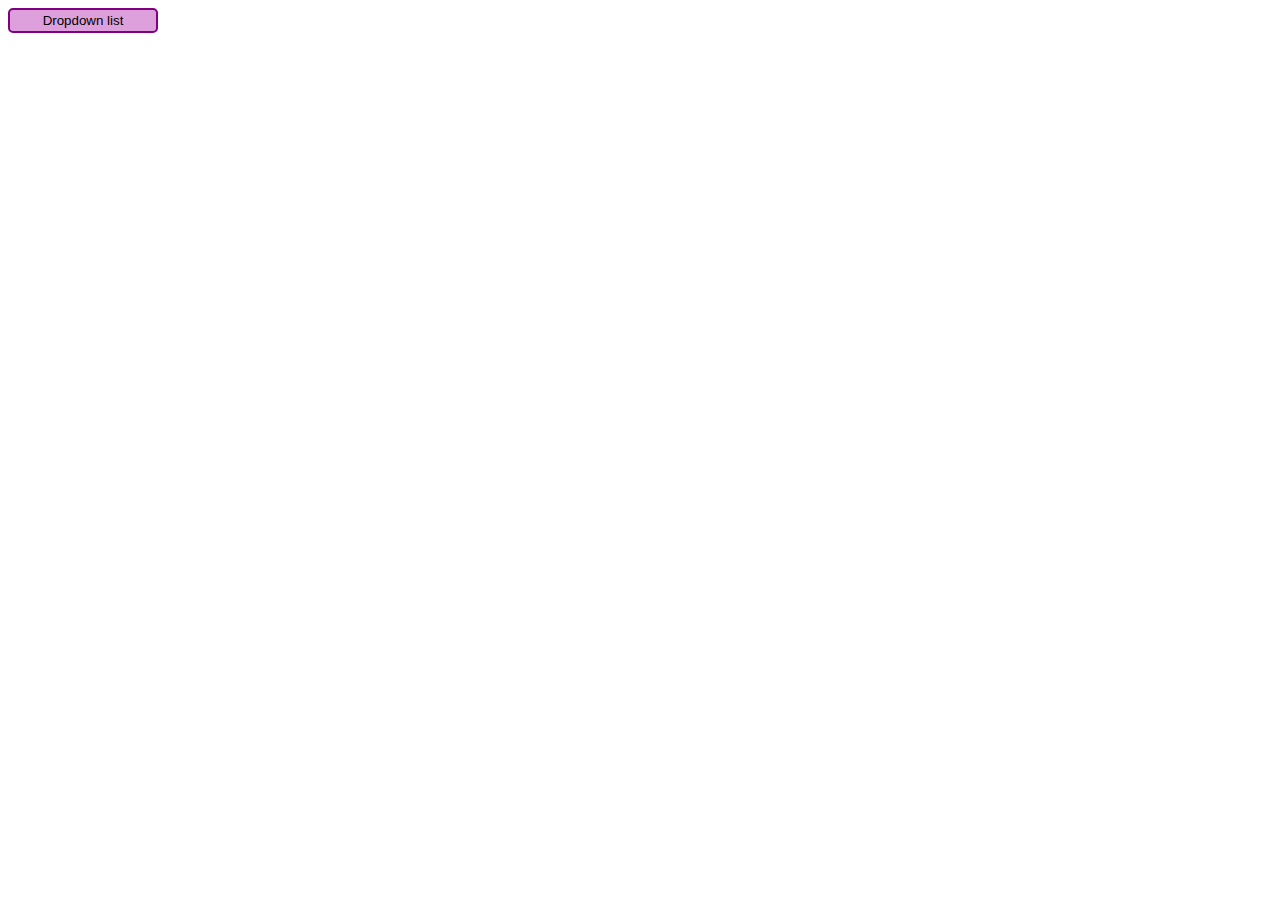
<file: dropdown list/index.html>
<!DOCTYPE html>
<html lang="en">
<head>
    <meta charset="UTF-8">
    <meta name="viewport" content="width=device-width, initial-scale=1.0">
    <title>Dropdown menu</title>
    <link rel="stylesheet" href="main.css">
</head>
<body>
  <div class="dropdown">
    <button class="dropButton" onclick="showDropContent()">Dropdown list</button>
    <div class="dropContent">
      <input type="text" class="dropInput" onkeypress="onInputPress()">
    </div>
  </div>
      
    <script src="site.js"></script>
</body>
</html>
</file>
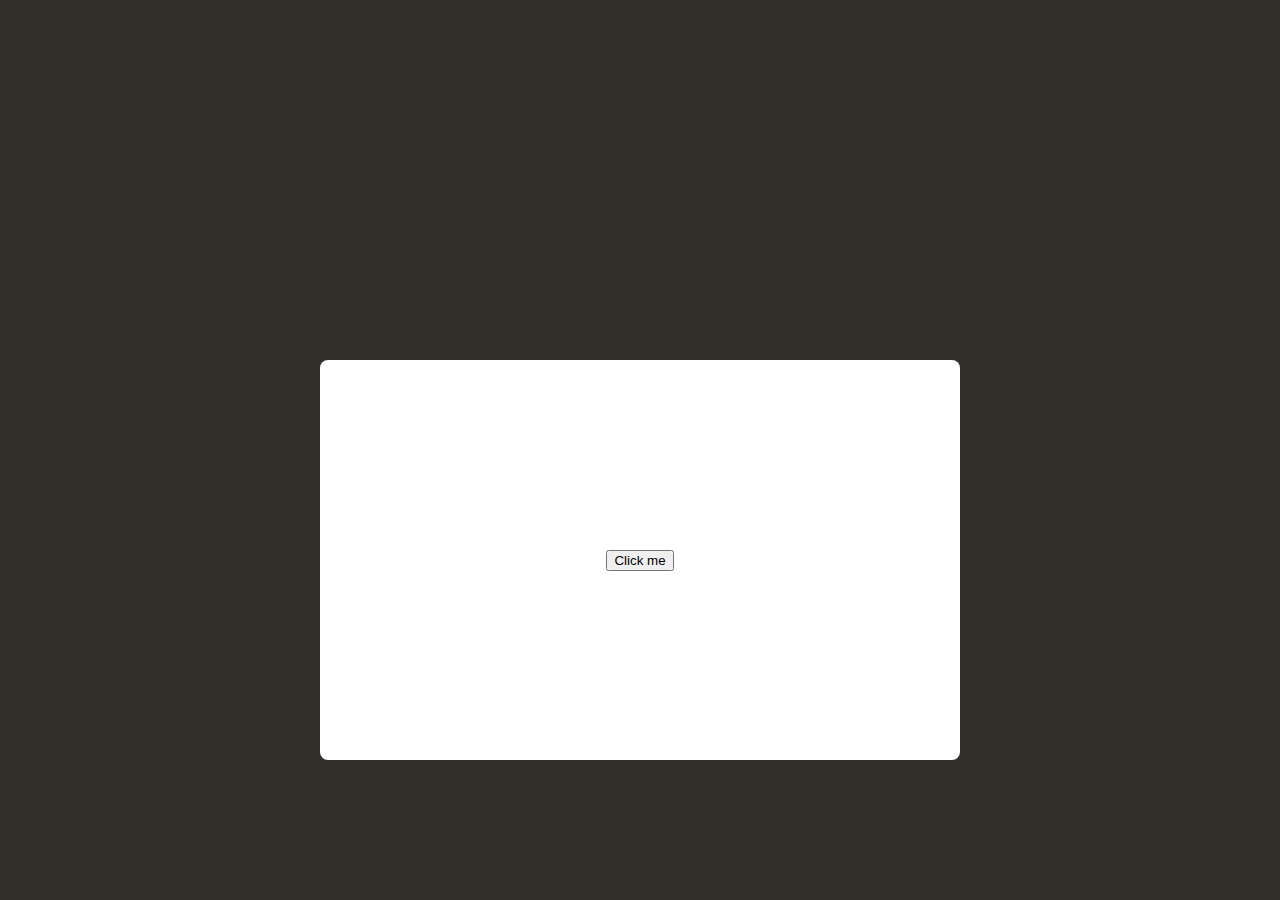
<file: modal window/index.html>
<!DOCTYPE html>
<html lang="en">
<head>
    <meta charset="UTF-8">
    <meta name="viewport" content="width=device-width, initial-scale=1.0">
    <title>Document</title>
    <link rel="stylesheet" href="main.css">
    <style></style>
</head>
<body>
    <div class="backdrop" onclick="onBackDropClick()">
        <div class="modal-window" onclick="preventPropagation(event)">
            <button onclick="onButtonClick(event)">Click me</button>
        </div>
    </div>


    <script src="site.js"></script>
</body>
</html>
</file>
<file: dropdown list/main.css>
button {
  width: 150px;
  height: 25px;
  border-radius: 5px;
  background-color: plum;
  border: solid 2px purple;
}

input {
  width: 150px;
  height: 15px;
  border-radius: 5px;
  border: solid 1px purple;
  text-align: center;
}

ul {
  list-style: none;
  margin: 0;
  padding: 0;
  width: 150px;
  cursor: pointer;
}

.dropContent {
  display: none;
}

.show {
  display: block;
}
/*# sourceMappingURL=main.css.map */
</file>
<file: modal window/main.css>
body {
  color: antiquewhite;
  background-color: antiquewhite;
}

.backdrop {
  position: fixed;
  top: 0;
  width: 100%;
  left: 0;
  height: 100%;
  background-color: rgba(0, 0, 0, 0.8);
}

.backdrop.hidden {
  display: none;
}

.backdrop .modal-window {
  position: absolute;
  top: 40%;
  left: 25%;
  width: 50%;
  height: 400px;
  background-color: white;
  border-radius: 8px;
  display: -webkit-box;
  display: -ms-flexbox;
  display: flex;
  -webkit-box-pack: center;
      -ms-flex-pack: center;
          justify-content: center;
  -webkit-box-align: center;
      -ms-flex-align: center;
          align-items: center;
}
/*# sourceMappingURL=main.css.map */
</file>
